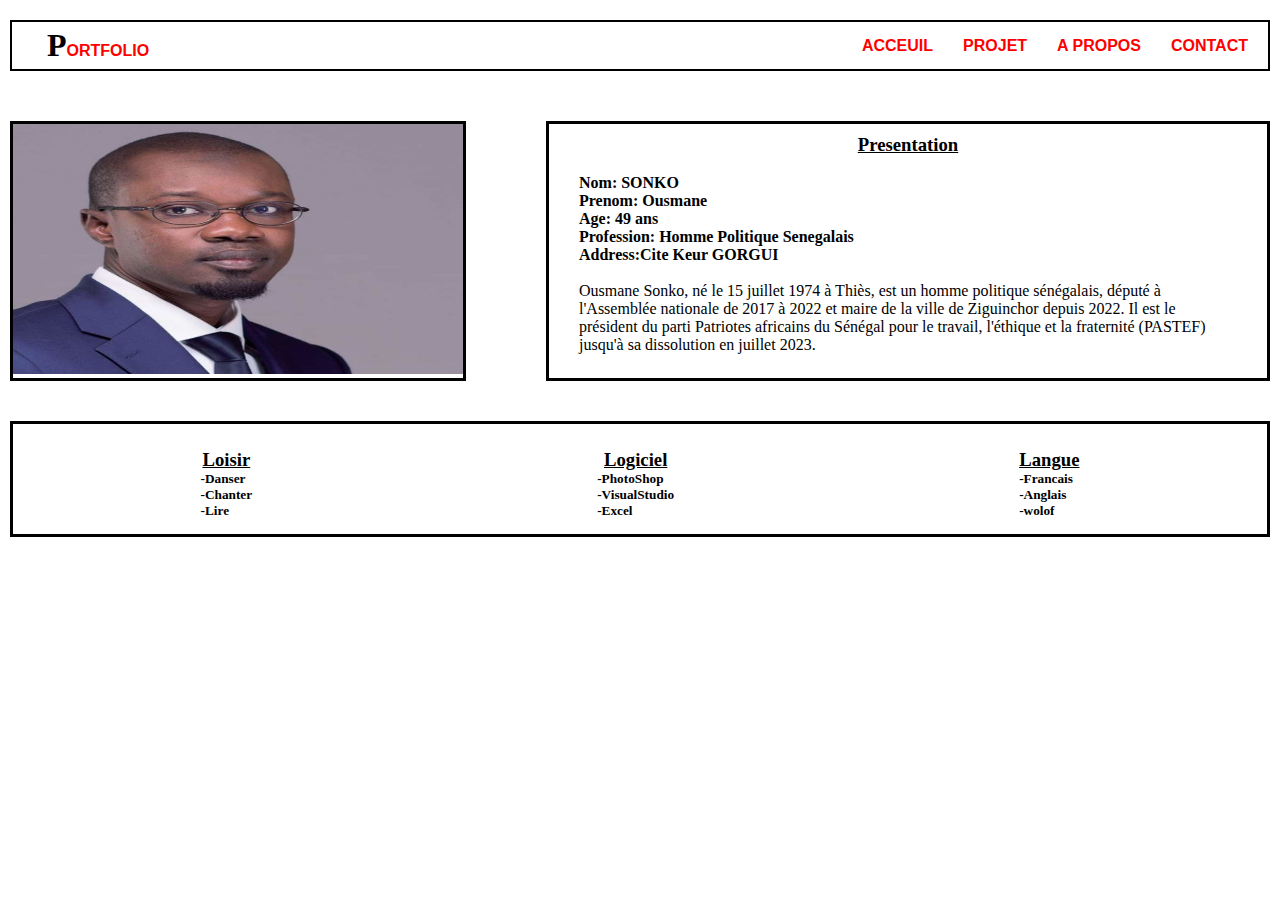
<file: Pages/index.html>
<!DOCTYPE html>
<html lang="en">
<head>
    <meta charset="UTF-8">
    <meta name="viewport" content="width=device-width, initial-scale=1.0">
    <link rel="stylesheet" href="../styles/style.css">
    <title>Document</title>
</head>
<body>
    <main>
        <header>
    <div class="header">
        <nav>
            <p class="para"><span>P</span>ortfolio</p>
            <ul>
                <li><a href="index.html">Acceuil</a></li>
                <li><a href="projet.html">Projet </a></li>
                <li><a href="apropos.html">A propos</a></li>
                <li><a href="contact.html">Contact</a></li>
            </ul>
        </nav>
    </div>
        </header>

        <section>
    <div class="body">
        <div class="img">
            <img src="../images/IMG_1019.JPG" alt="" width="450px" height="250px">
        </div>
        <div class="pre">
            <h3>Presentation</h3><br>
            <b>
               Nom: SONKO <br>
               Prenom: Ousmane<br>
               Age: 49 ans<br>
               Profession: Homme Politique Senegalais <br>
               Address:Cite Keur GORGUI
            </b><br> <br>
            <p id="p2">Ousmane Sonko, né le 15 juillet 1974 à Thiès, est un homme politique sénégalais, député à l'Assemblée nationale de 2017 à 2022 et maire de la ville de Ziguinchor depuis 2022. Il est le président du parti Patriotes africains du Sénégal pour le travail, l'éthique et la fraternité (PASTEF) jusqu'à sa dissolution en juillet 2023.</p>
      
        </div>
          
    </div>
        </section>

    <footer>

  
          <div class="bloc footer-service">
              <h3>Loisir</h3>
             <h5>
                -Danser <br>
                -Chanter <br>
                -Lire
              </h5>
          </div>
          <div class="bloc footer-service">
              <h3>Logiciel</h3>
              <h5>
                -PhotoShop <br>
                -VisualStudio <br>
                -Excel
            </h5>
          </div>
  
          <div class="bloc footer-service">
              <h3>Langue</h3>
              <h5>
               -Francais <br>
               -Anglais <br>
               -wolof</h5>
          </div>
  
  
    </footer>
    </main>
</body>
</html>
</file>
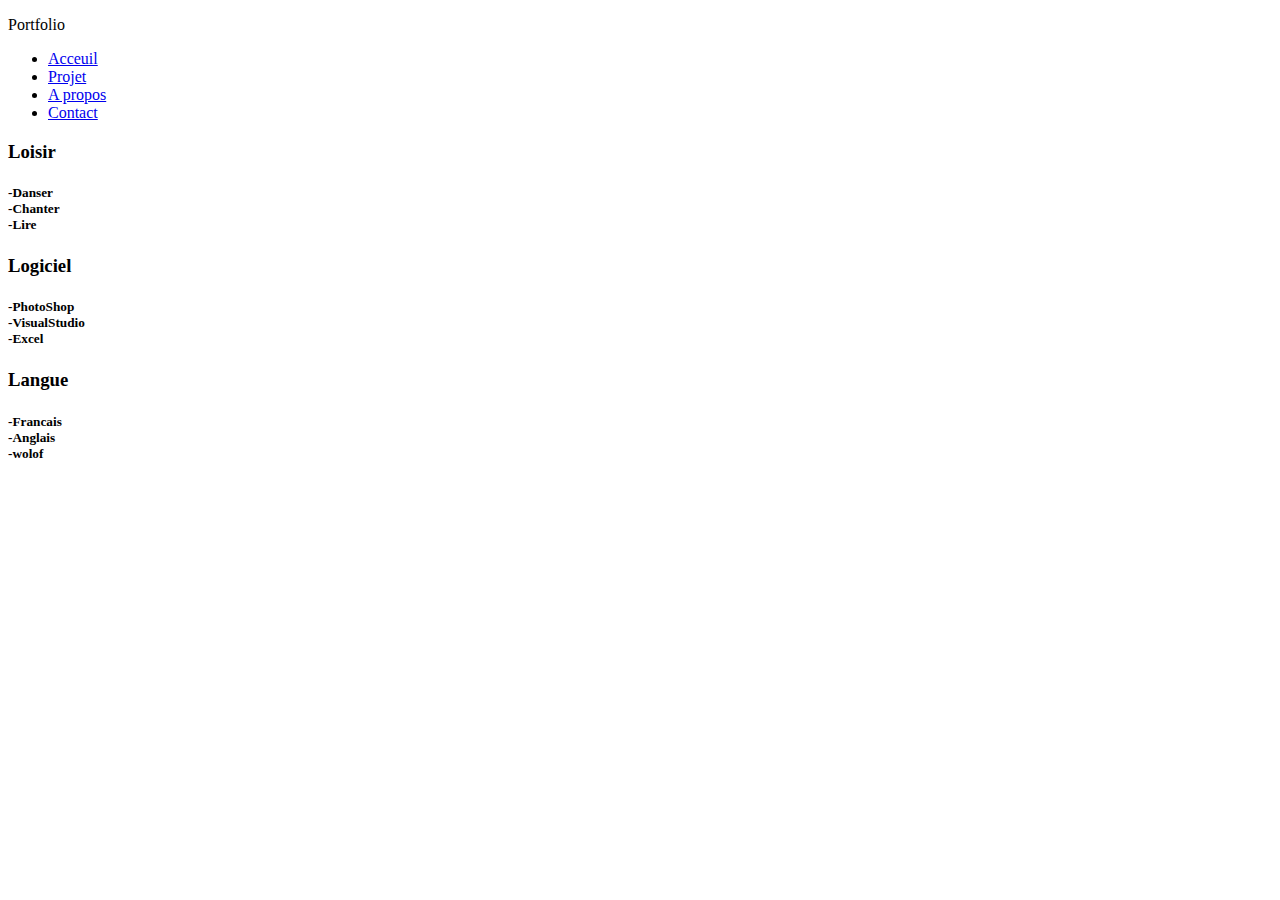
<file: Pages/apropos.html>
<!DOCTYPE html>
<html lang="en">
<head>
    <meta charset="UTF-8">
    <meta name="viewport" content="width=device-width, initial-scale=1.0">
    <title>Document</title>
</head>
<body>
    <main>
        <header>
            <div class="header">
                <nav>
                    <p class="para"><span>P</span>ortfolio</p>
                    <ul>
                        <li><a href="index.html">Acceuil</a></li>
                        <li><a href="projet.html">Projet </a></li>
                        <li><a href="apropos.html">A propos</a></li>
                        <li><a href="contact.html">Contact</a></li>
                    </ul>
                </nav>
            </div>
         </header>
        <footer>

  
            <div class="bloc footer-service">
                <h3>Loisir</h3>
               <h5>
                  -Danser <br>
                  -Chanter <br>
                  -Lire
                </h5>
            </div>
            <div class="bloc footer-service">
                <h3>Logiciel</h3>
                <h5>
                  -PhotoShop <br>
                  -VisualStudio <br>
                  -Excel
              </h5>
            </div>
    
            <div class="bloc footer-service">
                <h3>Langue</h3>
                <h5>
                 -Francais <br>
                 -Anglais <br>
                 -wolof</h5>
            </div>
    
    
        </footer>

    </main>
</body>
</html>
</file>
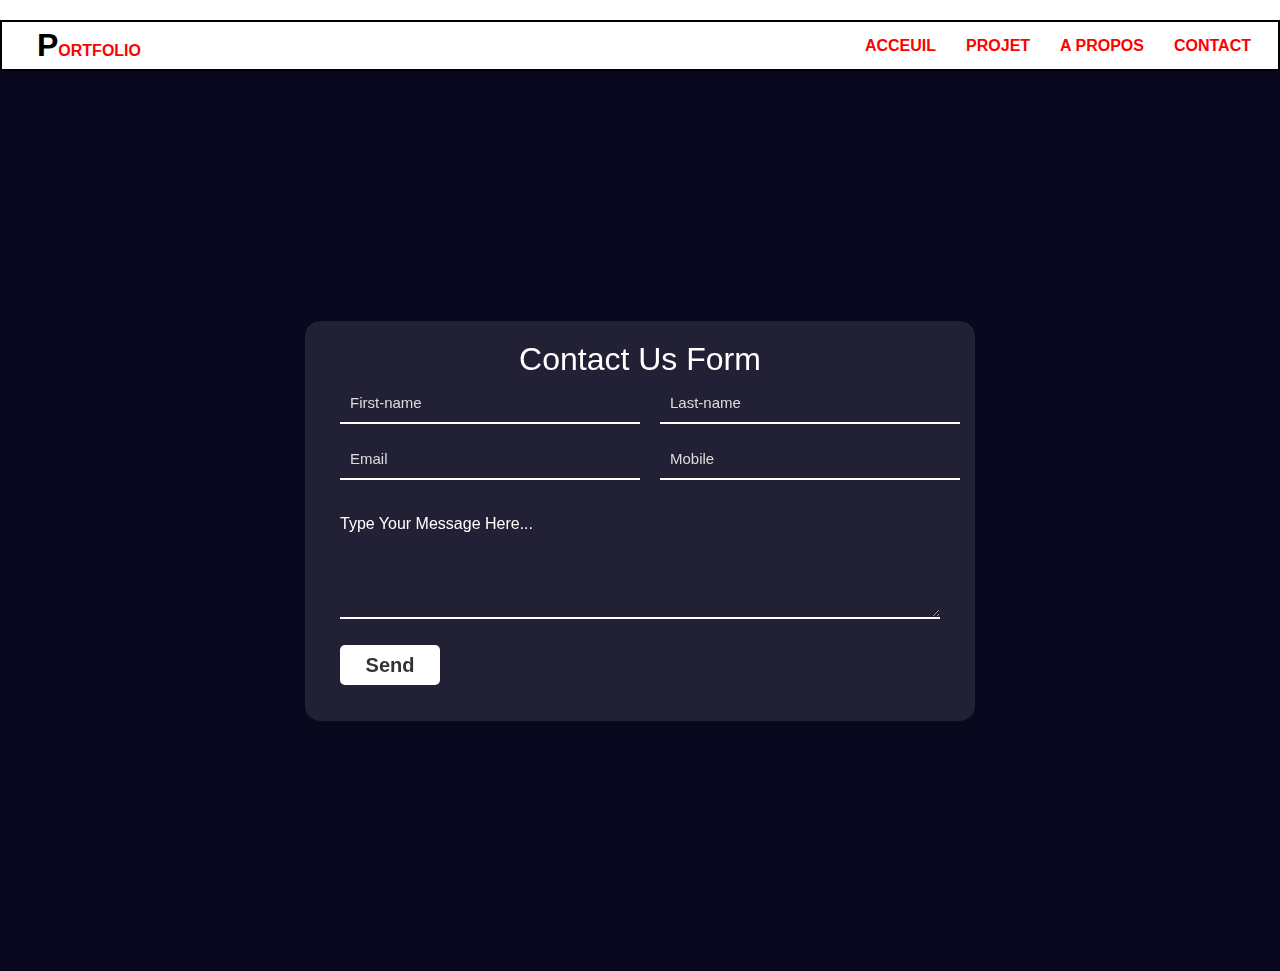
<file: Pages/contact.html>
<!DOCTYPE html>
<html lang="en">
<head>
    <meta charset="UTF-8">
    <meta name="viewport" content="width=device-width, initial-scale=1.0">
    <link rel="stylesheet" href="../styles/contact.css">
    <title>Document</title>
</head>
<body>
    <main>
        <header>
            <div class="header">
                <nav>
                    <p class="para"><span>P</span>ortfolio</p>
                    <ul>
                        <li><a href="index.html">Acceuil</a></li>
                        <li><a href="projet.html">Projet </a></li>
                        <li><a href="apropos.html">A propos</a></li>
                        <li><a href="contact.html">Contact</a></li>
                    </ul>
                </nav>
            </div>
                </header>
                <section>
                    <article class="container">
                        <form>
                            <h1>Contact Us Form</h1>
                            <input type="text" id="firstname" placeholder="First-name" required>
                            <input type="text" id="lastname" placeholder="Last-name" required>
                            <input type="text" id="email" placeholder="Email" required>
                            <input type="text" id="mobile" placeholder="Mobile" required>
                            <h4>Type Your Message Here...</h4>
                            <textarea required></textarea>
                            <input type="submit" value="Send" id="button">
                        </form>
                    </article>

                </section>


    </main>
    
</body>
</html>
</file>
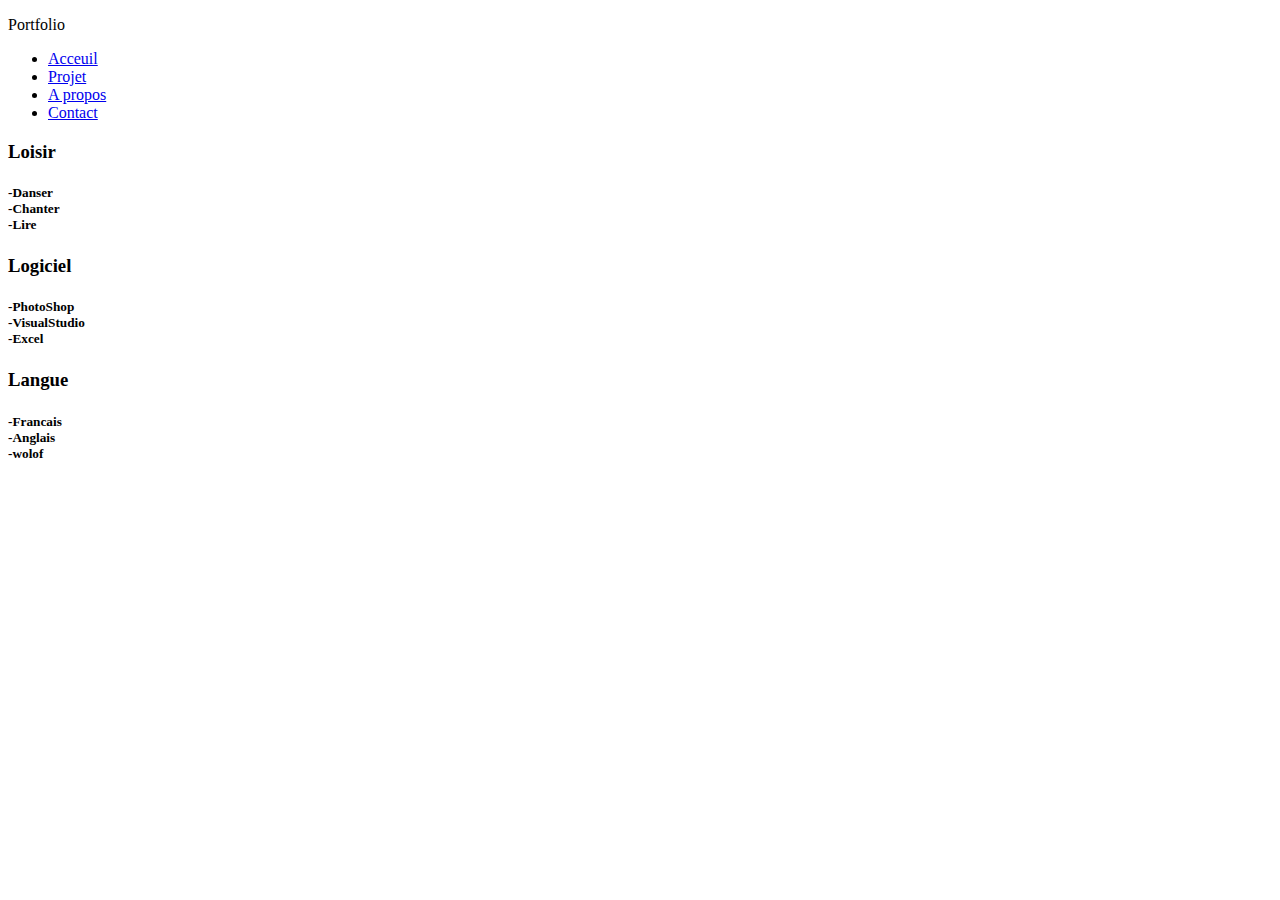
<file: Pages/projet.html>
<!DOCTYPE html>
<html lang="en">
<head>
    <meta charset="UTF-8">
    <meta name="viewport" content="width=device-width, initial-scale=1.0">
    <title>Document</title>
</head>
<body>
    <main>
        <header>
            <div class="header">
                <nav>
                    <p class="para"><span>P</span>ortfolio</p>
                    <ul>
                        <li><a href="index.html">Acceuil</a></li>
                        <li><a href="projet.html">Projet </a></li>
                        <li><a href="apropos.html">A propos</a></li>
                        <li><a href="contact.html">Contact</a></li>
                    </ul>
                </nav>
            </div>
                </header>
                <footer>

  
                    <div class="bloc footer-service">
                        <h3>Loisir</h3>
                       <h5>
                          -Danser <br>
                          -Chanter <br>
                          -Lire
                        </h5>
                    </div>
                    <div class="bloc footer-service">
                        <h3>Logiciel</h3>
                        <h5>
                          -PhotoShop <br>
                          -VisualStudio <br>
                          -Excel
                      </h5>
                    </div>
            
                    <div class="bloc footer-service">
                        <h3>Langue</h3>
                        <h5>
                         -Francais <br>
                         -Anglais <br>
                         -wolof</h5>
                    </div>
            
            
              </footer>
    </main>
</body>
</html>
</file>
<file: styles/style.css>
*{
    padding:0;
    margin:0;
    box-sizing: border-box;
    font-family: century;

}
main{
    padding-left: 10px;
    padding-right: 10px;
}
nav{
    border: 2px solid black;
    margin-top: 20px;
    padding: 5px;
    display: flex;
}
ul{
    display: flex;
    list-style: none;
    margin-left: 56%;
    margin-top: 10px;
}
a{
    margin: 15px;
    font-family: 'Franklin Gothic Medium', 'Arial Narrow', Arial, sans-serif;
    text-decoration: none;
    color: red;
    text-transform:uppercase ;
    font-weight: 900;
    }
    ul a:hover{
        color:black;
    }
    .para{
        color: red;
        font-family: 'Franklin Gothic Medium', 'Arial Narrow', Arial, sans-serif;
        text-transform:uppercase ;
        font-weight: 900;
        margin-left: 30px;
    }
    span{
        color: black;
        font-weight: bold;
        font-size: 2rem;
    }
    .body{
        display: flex;
        margin-top: 50px;
    }
    .pre{
        margin-left: 80px;
        border: 3px solid black;
        padding-left: 30px;
        padding-right:30px;
    }
    h3{
        text-align: center;
        margin-top: 10px;
        text-decoration: underline;
    }
    .img{
        border: 3px solid black;
    }
    footer{
        display: flex;
        justify-content: space-around;
        border:3px solid black ;
        margin-top: 40px;
        padding: 15px 15px;
    }
</file>
<file: styles/contact.css>
*{
    padding: 0;
    margin: 0;
    box-sizing: border-box;
    font-family: 'Poppins', sans-serif;
}
nav{
    border: 2px solid black;
    margin-top: 20px;
    padding: 5px;
    display: flex;
}
ul{
    display: flex;
    list-style: none;
    margin-left: 56%;
    margin-top: 10px;
}
a{
    margin: 15px;
    font-family: 'Franklin Gothic Medium', 'Arial Narrow', Arial, sans-serif;
    text-decoration: none;
    color: red;
    text-transform:uppercase ;
    font-weight: 900;
    }
    ul a:hover{
        color:black;
    }
    .para{
        color: red;
        font-family: 'Franklin Gothic Medium', 'Arial Narrow', Arial, sans-serif;
        text-transform:uppercase ;
        font-weight: 900;
        margin-left: 30px;
    }
    span{
        color: black;
        font-weight: bold;
        font-size: 2rem;
    }
.container{
    min-height: 100vh;
    background: #08071d;
    display: flex;
    justify-content: center;
    align-items: center;
    
}
.container form{
    width: 670px;
    height: 400px;
    display: flex;
    justify-content: center;
    box-shadow: 20px 20px 50px rgba(0, 0, 0, 0);
    border-radius: 15px;
    background: rgba(255, 255, 255, 0.1);
    backdrop-filter: blur(10px);
    flex-wrap: wrap;
}
.container form h1{
    color: white;
    font-weight: 500;
    margin-top: 20px;
    width: 500px;
    text-align: center;
}
.container form input{
    width: 300px;
    height: 40px;
    padding-left: 10px;
    outline: none;
    border: none;
    font-size: 15px;
    margin-bottom: 10px;
    background: none;
    border-bottom: 2px solid #fff;
}
.container form input::placeholder{
    color: #ddd;
}
.container form #mobile ,
.container form #email, 
.container form #firstname
,.container form #lastname{
    margin-left: 20px;
}
.container form h4{
    color: #fff;
    font-weight: 300;
    width: 600px;
    margin-top: 20px;
}
.container form textarea{
    background: none;
    border: none;
    border-bottom: 2px solid #fff;
    color: #fff;
    font-weight: 200;
    font-size: 15px;
    padding: 10px;
    outline: none;
    min-width: 600px;
    max-width: 600px;
    min-height: 80px;
    max-height: 80px;
}
textarea::-webkit-scrollbar{
    width: 1cm;
}
.container form #button{
    border: none;
    background: #fff;
    border-radius: 5px;
    margin-top: 20px;
    font-weight: 600;
    font-size: 20px;
    color: #333;
    width: 100px;
    padding: 0;
    margin-right: 500px;
    margin-bottom: 30px;
    transition: 0.3s;
}
.container form #button:hover{
    opacity: 0.7;
}
</file>
